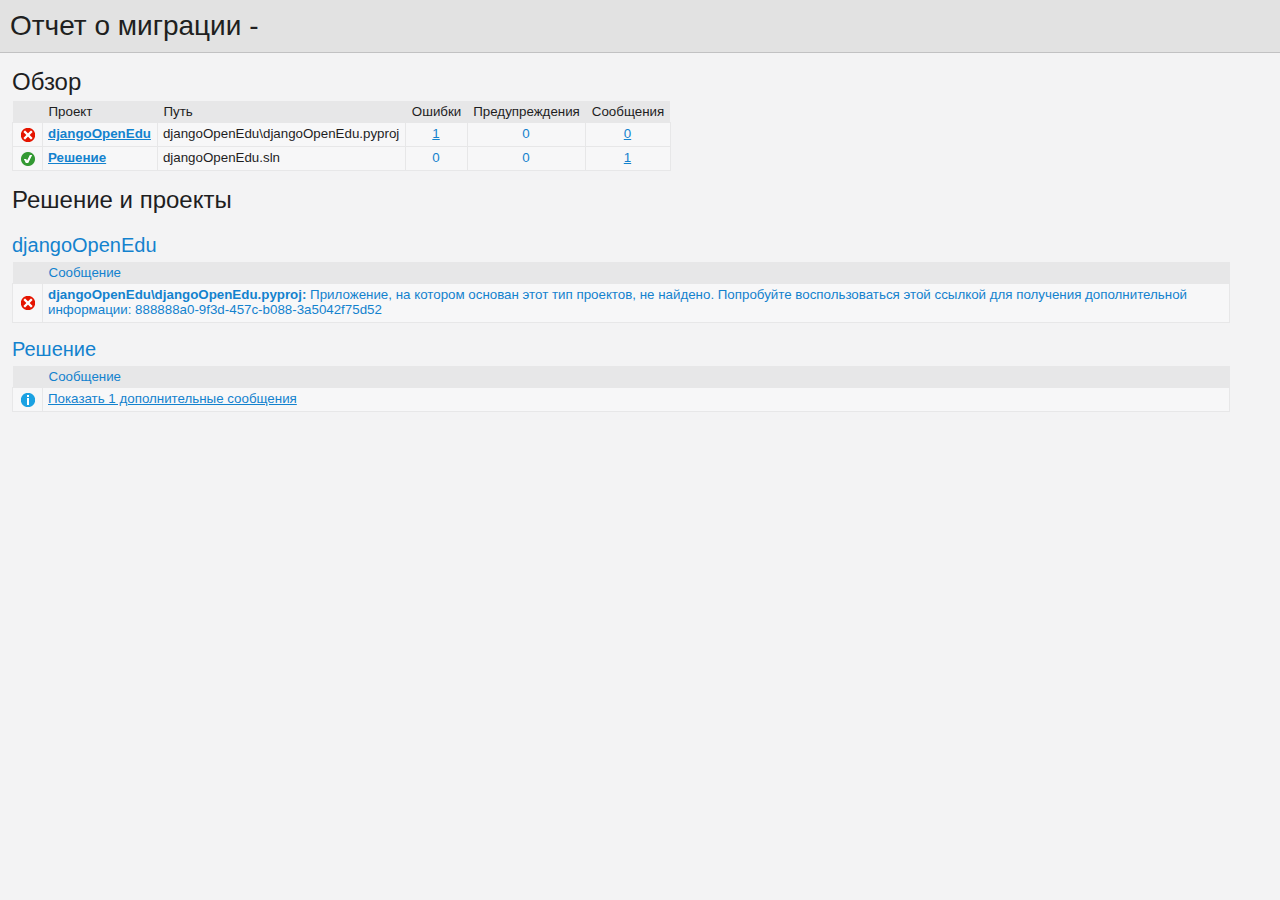
<file: UpgradeLog.htm>
﻿<!DOCTYPE html>
<!-- saved from url=(0014)about:internet -->
 <html xmlns:msxsl="urn:schemas-microsoft-com:xslt"><head><meta content="en-us" http-equiv="Content-Language" /><meta content="text/html; charset=utf-16" http-equiv="Content-Type" /><title _locID="ConversionReport0">
          Отчет о переносе
        </title><style> 
                    /* Body style, for the entire document */
                    body
                    {
                        background: #F3F3F4;
                        color: #1E1E1F;
                        font-family: "Segoe UI", Tahoma, Geneva, Verdana, sans-serif;
                        padding: 0;
                        margin: 0;
                    }

                    /* Header1 style, used for the main title */
                    h1
                    {
                        padding: 10px 0px 10px 10px;
                        font-size: 21pt;
                        background-color: #E2E2E2;
                        border-bottom: 1px #C1C1C2 solid; 
                        color: #201F20;
                        margin: 0;
                        font-weight: normal;
                    }

                    /* Header2 style, used for "Overview" and other sections */
                    h2
                    {
                        font-size: 18pt;
                        font-weight: normal;
                        padding: 15px 0 5px 0;
                        margin: 0;
                    }

                    /* Header3 style, used for sub-sections, such as project name */
                    h3
                    {
                        font-weight: normal;
                        font-size: 15pt;
                        margin: 0;
                        padding: 15px 0 5px 0;
                        background-color: transparent;
                    }

                    /* Color all hyperlinks one color */
                    a
                    {
                        color: #1382CE;
                    }

                    /* Table styles */ 
                    table
                    {
                        border-spacing: 0 0;
                        border-collapse: collapse;
                        font-size: 10pt;
                    }

                    table th
                    {
                        background: #E7E7E8;
                        text-align: left;
                        text-decoration: none;
                        font-weight: normal;
                        padding: 3px 6px 3px 6px;
                    }

                    table td
                    {
                        vertical-align: top;
                        padding: 3px 6px 5px 5px;
                        margin: 0px;
                        border: 1px solid #E7E7E8;
                        background: #F7F7F8;
                    }

                    /* Local link is a style for hyperlinks that link to file:/// content, there are lots so color them as 'normal' text until the user mouse overs */
                    .localLink
                    {
                        color: #1E1E1F;
                        background: #EEEEED;
                        text-decoration: none;
                    }

                    .localLink:hover
                    {
                        color: #1382CE;
                        background: #FFFF99;
                        text-decoration: none;
                    }

                    /* Center text, used in the over views cells that contain message level counts */ 
                    .textCentered
                    {
                        text-align: center;
                    }

                    /* The message cells in message tables should take up all avaliable space */
                    .messageCell
                    {
                        width: 100%;
                    }

                    /* Padding around the content after the h1 */ 
                    #content 
                    {
	                    padding: 0px 12px 12px 12px; 
                    }

                    /* The overview table expands to width, with a max width of 97% */ 
                    #overview table
                    {
                        width: auto;
                        max-width: 75%; 
                    }

                    /* The messages tables are always 97% width */
                    #messages table
                    {
                        width: 97%;
                    }

                    /* All Icons */
                    .IconSuccessEncoded, .IconInfoEncoded, .IconWarningEncoded, .IconErrorEncoded
                    {
                        min-width:18px;
                        min-height:18px; 
                        background-repeat:no-repeat;
                        background-position:center;
                    }

                    /* Success icon encoded */
                    .IconSuccessEncoded
                    {
                        /* Note: Do not delete the comment below. It is used to verify the correctness of the encoded image resource below before the product is released */
                        /* [---XsltValidateInternal-Base64EncodedImage:IconSuccess#Begin#background-image: url(data:image/png;base64,#Separator#);#End#] */
                        background-image: url([data-uri]);
                    }

                    /* Information icon encoded */
                    .IconInfoEncoded
                    {
                        /* Note: Do not delete the comment below. It is used to verify the correctness of the encoded image resource below before the product is released */
                        /* [---XsltValidateInternal-Base64EncodedImage:IconInformation#Begin#background-image: url(data:image/png;base64,#Separator#);#End#] */
                        background-image: url([data-uri]);
                    }

                    /* Warning icon encoded */
                    .IconWarningEncoded
                    {
                        /* Note: Do not delete the comment below. It is used to verify the correctness of the encoded image resource below before the product is released */
                        /* [---XsltValidateInternal-Base64EncodedImage:IconWarning#Begin#background-image: url(data:image/png;base64,#Separator#);#End#] */
                        background-image: url([data-uri]);
                    }

                    /* Error icon encoded */
                    .IconErrorEncoded
                    {
                        /* Note: Do not delete the comment below. It is used to verify the correctness of the encoded image resource below before the product is released */
                        /* [---XsltValidateInternal-Base64EncodedImage:IconError#Begin#background-image: url(data:image/png;base64,#Separator#);#End#] */
                        background-image: url([data-uri]);
                    }
                 </style><script type="text/javascript" language="javascript"> 
          
            // Startup 
            // Hook up the the loaded event for the document/window, to linkify the document content
            var startupFunction = function() { linkifyElement("messages"); };
            
            if(window.attachEvent)
            {
              window.attachEvent('onload', startupFunction);
            }
            else if (window.addEventListener) 
            {
              window.addEventListener('load', startupFunction, false);
            }
            else 
            {
              document.addEventListener('load', startupFunction, false);
            } 
            
            // Toggles the visibility of table rows with the specified name 
            function toggleTableRowsByName(name)
            {
               var allRows = document.getElementsByTagName('tr');
               for (i=0; i < allRows.length; i++)
               {
                  var currentName = allRows[i].getAttribute('name');
                  if(!!currentName && currentName.indexOf(name) == 0)
                  {
                      var isVisible = allRows[i].style.display == ''; 
                      isVisible ? allRows[i].style.display = 'none' : allRows[i].style.display = '';
                  }
               }
            }
            
            function scrollToFirstVisibleRow(name) 
            {
               var allRows = document.getElementsByTagName('tr');
               for (i=0; i < allRows.length; i++)
               {
                  var currentName = allRows[i].getAttribute('name');
                  var isVisible = allRows[i].style.display == ''; 
                  if(!!currentName && currentName.indexOf(name) == 0 && isVisible)
                  {
                     allRows[i].scrollIntoView(true); 
                     return true; 
                  }
               }
               
               return false;
            }
            
            // Linkifies the specified text content, replaces candidate links with html links 
            function linkify(text)
            {
                 if(!text || 0 === text.length)
                 {
                     return text; 
                 }

                 // Find http, https and ftp links and replace them with hyper links 
                 var urlLink = /(http|https|ftp)\:\/\/[a-zA-Z0-9\-\.]+(:[a-zA-Z0-9]*)?\/?([a-zA-Z0-9\-\._\?\,\/\\\+&%\$#\=~;\{\}])*/gi;
                 
                 return text.replace(urlLink, '<a href="$&">$&</a>') ;
            }
            
            // Linkifies the specified element by ID
            function linkifyElement(id)
            {
                var element = document.getElementById(id);
                if(!!element)
                {
                  element.innerHTML = linkify(element.innerHTML); 
                }
            }
            
            function ToggleMessageVisibility(projectName)
            {
              if(!projectName || 0 === projectName.length)
              {
                return; 
              }
              
              toggleTableRowsByName("MessageRowClass" + projectName);
              toggleTableRowsByName('MessageRowHeaderShow' + projectName);
              toggleTableRowsByName('MessageRowHeaderHide' + projectName); 
            }
            
            function ScrollToFirstVisibleMessage(projectName)
            {
              if(!projectName || 0 === projectName.length)
              {
                return; 
              }
              
              // First try the 'Show messages' row
              if(!scrollToFirstVisibleRow('MessageRowHeaderShow' + projectName))
              {
                // Failed to find a visible row for 'Show messages', try an actual message row 
                scrollToFirstVisibleRow('MessageRowClass' + projectName); 
              }
            }
           </script></head><body><h1 _locID="ConversionReport">
          Отчет о миграции - </h1><div id="content"><h2 _locID="OverviewTitle">Обзор</h2><div id="overview"><table><tr><th></th><th _locID="ProjectTableHeader">Проект</th><th _locID="PathTableHeader">Путь</th><th _locID="ErrorsTableHeader">Ошибки</th><th _locID="WarningsTableHeader">Предупреждения</th><th _locID="MessagesTableHeader">Сообщения</th></tr><tr><td class="IconErrorEncoded" /><td><strong><a href="#djangoOpenEdu">djangoOpenEdu</a></strong></td><td>djangoOpenEdu\djangoOpenEdu.pyproj</td><td class="textCentered"><a href="#djangoOpenEduError">1</a></td><td class="textCentered"><a>0</a></td><td class="textCentered"><a href="#">0</a></td></tr><tr><td class="IconSuccessEncoded" /><td><strong><a href="#Solution"><span _locID="OverviewSolutionSpan">Решение</span></a></strong></td><td>djangoOpenEdu.sln</td><td class="textCentered"><a>0</a></td><td class="textCentered"><a>0</a></td><td class="textCentered"><a href="#" onclick="ScrollToFirstVisibleMessage('Solution'); return false;">1</a></td></tr></table></div><h2 _locID="SolutionAndProjectsTitle">Решение и проекты</h2><div id="messages"><a name="djangoOpenEdu" /><h3>djangoOpenEdu</h3><table><tr id="djangoOpenEduHeaderRow"><th></th><th class="messageCell" _locID="MessageTableHeader">Сообщение</th></tr><tr name="ErrorRowClassdjangoOpenEdu"><td class="IconErrorEncoded"><a name="djangoOpenEduError" /></td><td class="messageCell"><strong>djangoOpenEdu\djangoOpenEdu.pyproj:
        </strong><span>Приложение, на котором основан этот тип проектов, не найдено. Попробуйте воспользоваться этой ссылкой для получения дополнительной информации: 888888a0-9f3d-457c-b088-3a5042f75d52</span></td></tr></table><a name="Solution" /><h3 _locID="ProjectDisplayNameHeader">Решение</h3><table><tr id="SolutionHeaderRow"><th></th><th class="messageCell" _locID="MessageTableHeader">Сообщение</th></tr><tr name="MessageRowHeaderShowSolution"><td class="IconInfoEncoded" /><td class="messageCell"><a _locID="ShowAdditionalMessages" href="#" name="SolutionMessage" onclick="ToggleMessageVisibility('Solution'); return false;">
          Показать 1 дополнительные сообщения
        </a></td></tr><tr name="MessageRowClassSolution" style="display: none"><td class="IconInfoEncoded"><a name="SolutionMessage" /></td><td class="messageCell"><strong>djangoOpenEdu.sln:
        </strong><span>Для файла решения не требуется перенос.</span></td></tr><tr style="display: none" name="MessageRowHeaderHideSolution"><td class="IconInfoEncoded" /><td class="messageCell"><a _locID="HideAdditionalMessages" href="#" name="SolutionMessage" onclick="ToggleMessageVisibility('Solution'); return false;">
          Скрыть 1 дополнительные сообщения
        </a></td></tr></table></div></div></body></html>
</file>
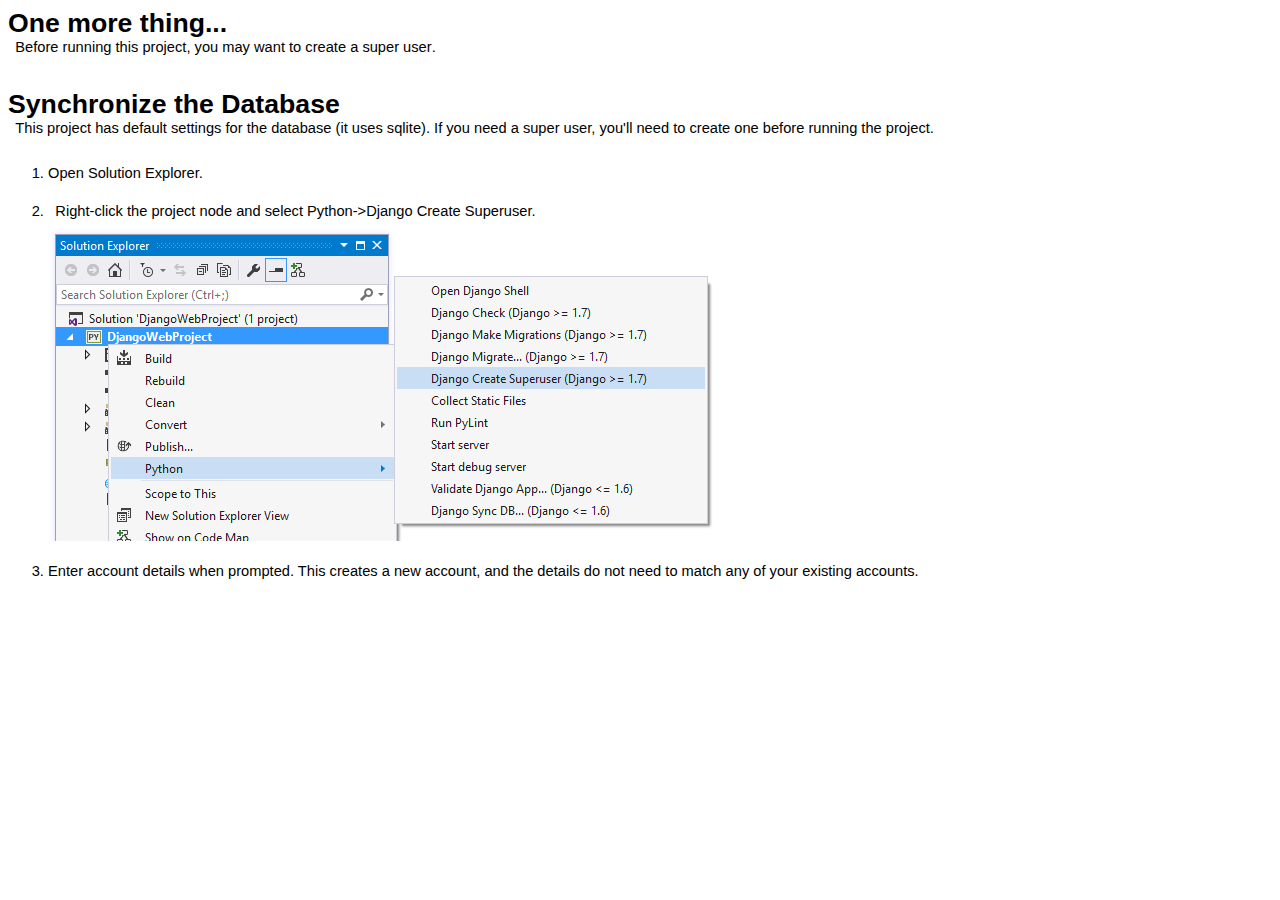
<file: djangoOpenEdu/readme.html>
<html xmlns="http://www.w3.org/1999/xhtml" lang="en">
<head>
    <meta charset="utf-8" />
    <title>Django Web App Configuration</title>
    <style type="text/css">body { font-family: 'Segoe UI', Arial, Helvetica, sans-serif; font-weight: 200; font-size: 11pt; } p, h1, h2 { margin: 0; padding: 0; } h1 { font-size: 20pt; font-weight: bold; padding-top: 1em; } h1.top { padding-top: 0em; } h2 { font-size: 16pt; font-weight: 300; padding-top: 0.5em; padding-left: 0em; } p { padding-left: 0.5em; padding-bottom: 0.5em; } p.hint { color: #666666; } code { font-family: Consolas, 'Lucida Console', monospace; } ol { margin-top: 0; padding-top: 0; } ol > li { padding-top: 1.5em; } li > img { vertical-align: middle; }</style>
</head>
<body>
    <h1 class="top">One more thing...</h1>
    <p>
        Before running this project, you may want to <strong>create a super user</strong>.
    </p>


    <h1>Synchronize the Database</h1>
    <p>
        This project has default settings for the database (it uses sqlite).
        If you need a super user, you'll need to create one before running the project.
    </p>

    <ol>
        <li>Open Solution Explorer.</li>
        <li>
            <p>Right-click the project node and select Python-&gt;Django Create Superuser.</p>
            <img src="[data-uri]" />
        </li>
        <li>
            Enter account details when prompted. This creates a new account, and
            the details do not need to match any of your existing accounts.
        </li>
    </ol>
</body>
</html>
</file>
